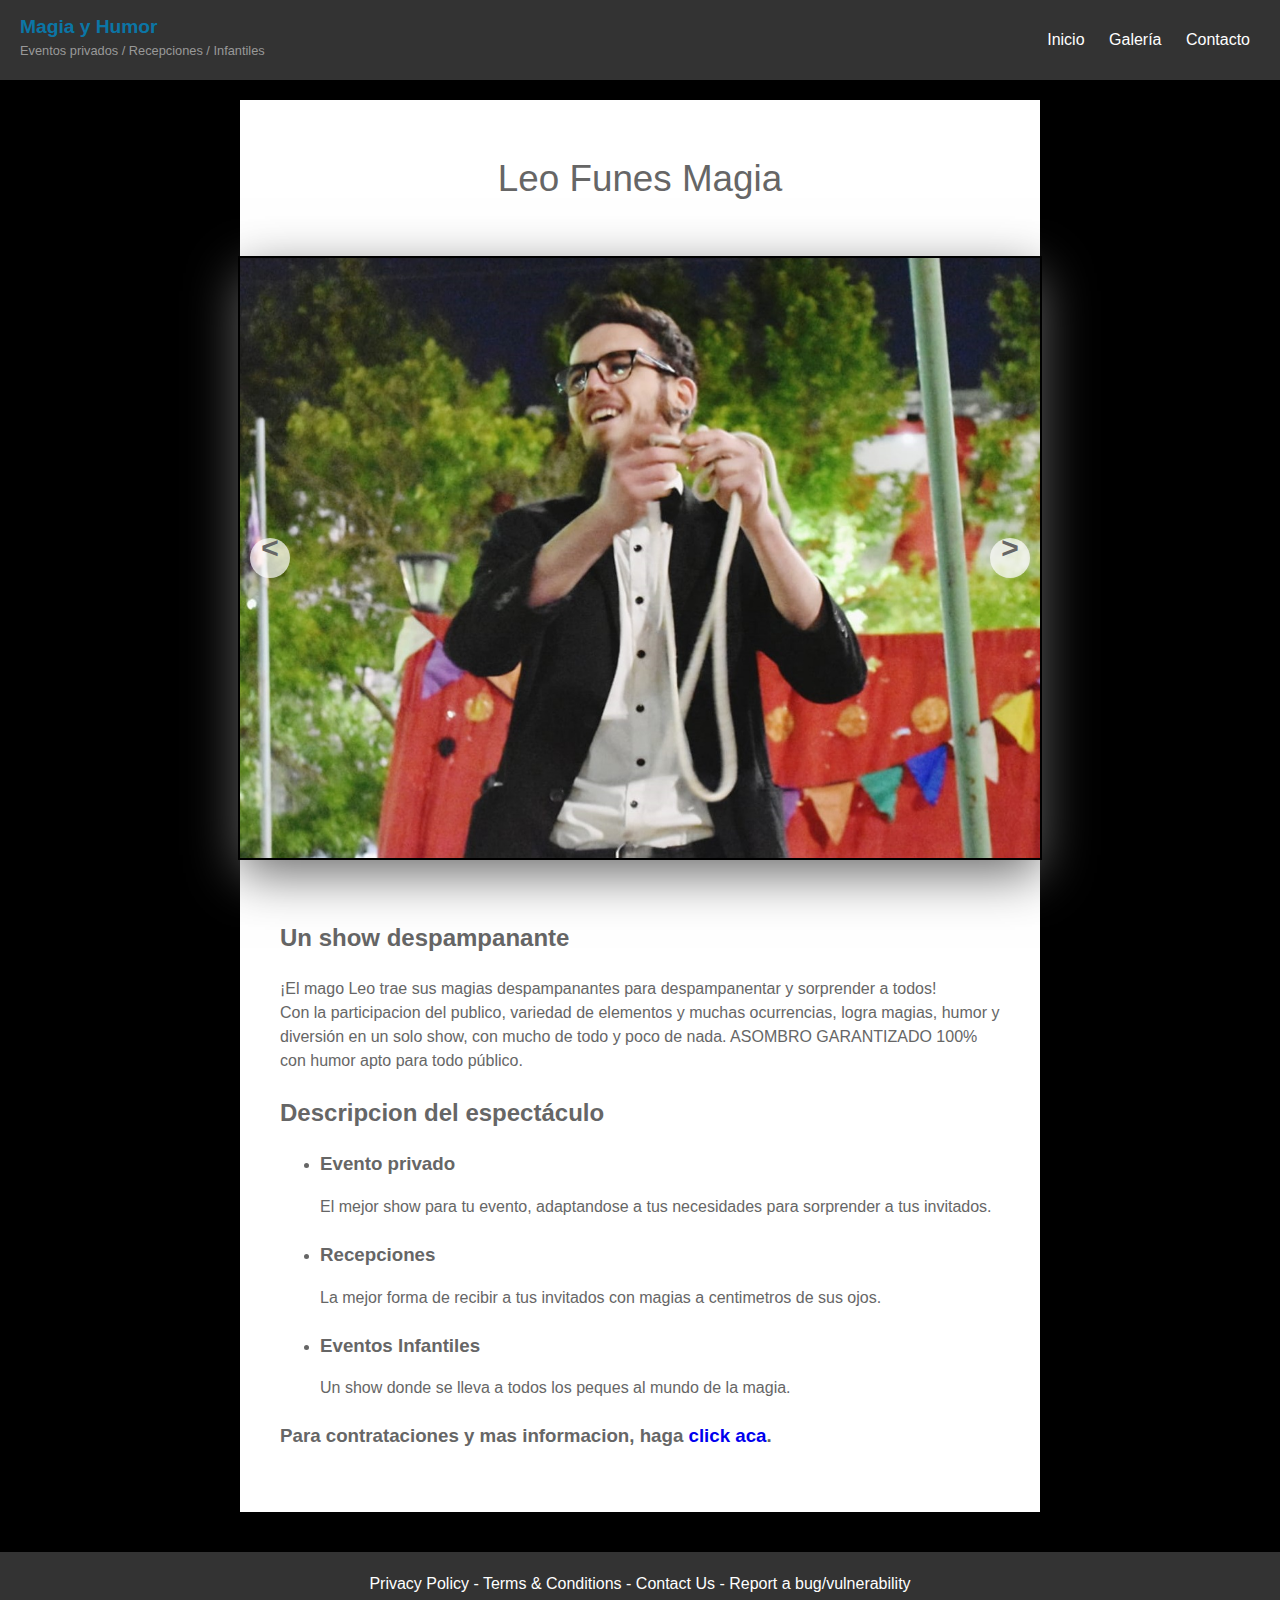
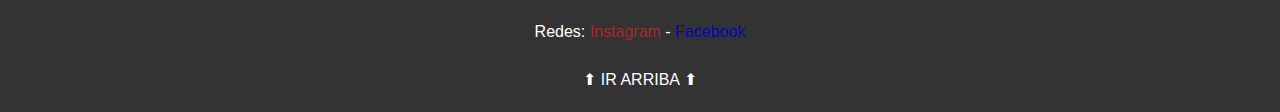
<file: index.html>
<!DOCTYPE html>

<html lang="es">
    <head>
        <meta charset="UTF-8">
        <meta name="viewport" content="width=device-width, user-scalable=no, initial-scale=1, maximum-scale=1, minimum-scale=1">

        <link href="estilo.css" rel="stylesheet">
        <link rel="shortcut icon" href="icono.png">

        <title>Leo Funes | Magia / Ilusionismo</title>

    </head>

    <body>
        <a name="arriba"></a>

        <header id="main-header">
		
            <a id="logo-header">
                <span class="site-name">Magia y Humor</span>
                <span class="site-desc">Eventos privados / Recepciones / Infantiles</span>
            </a> <!-- / #logo-header -->
    
            <nav>
                <ul>
                    <li><a href="https://leofunesmagia.000webhostapp.com" target="_blank">Inicio</a></li>
                    <li><a href="galeria.html" target="_blank">Galería</a></li>
                    <li><a href="formulario.html" target="_blank">Contacto</a></li>
                </ul>
            </nav><!-- / nav -->
    
        </header><!-- / #main-header -->
    
        
        <section id="main-content">
            <article>

                <header >
                    <h1>Leo Funes Magia</h1>
                </header>

                <div class="container-slider">
                    <div class="slider" id="slider">
                        <div class="slider_section"><img src="imagenes/1.jpeg" alt="" class="slider_img"></div>
                        <div class="slider_section"><img src="imagenes/2.jpeg" alt="" class="slider_img"></div>
                        <div class="slider_section"><img src="imagenes/3.jpeg" alt="" class="slider_img"></div>
                        <div class="slider_section"><img src="imagenes/4.jpeg" alt="" class="slider_img"></div>
                        <div class="slider_section"><img src="imagenes/5.jpeg" alt="" class="slider_img"></div>
                    </div>

                    <div class="slider_btn slider_btn-right" id="btn-right">&#62;</div>
                    <div class="slider_btn slider_btn-left" id="btn-left">&#60;</div>
                </div>
                <script src="slider.js"></script>
                
                <div class="content">
                    <p><h2>Un show despampanante</h2></p>
                            <!--<img src="/Crystal.jpg" alt="Crystal Classics" class="noticia">-->
                            <p>¡El mago Leo trae sus magias despampanantes para despampanentar y sorprender a todos!<br>
                                Con la participacion del publico, variedad de elementos y muchas ocurrencias,
                                 logra magias, humor y diversión en un solo show, con mucho de todo y poco de nada. ASOMBRO GARANTIZADO 100% con humor apto para todo público.
                            </p>
                        <h2>Descripcion del espectáculo</h2>
                        <p>
                            <ul>
                                <li><h3>Evento privado</h3>
                                <p>El mejor show para tu evento, adaptandose a tus necesidades para sorprender a tus invitados.</p>
                                </li>

                                <li><h3>Recepciones</h3>
                                    <p>La mejor forma de recibir a tus invitados con magias a centimetros de sus ojos.</p>
                                </li>

                                <li><h3>Eventos Infantiles</h3>
                                    <p>Un show donde se lleva a todos los peques al mundo de la magia.</p>
                                </li>
                            </ul>
                        </p>

                        <p><h3>Para contrataciones y mas informacion, haga <a href="file:///D:/Mauri/Universidad/Ahora/ULP/2do%20Cuatrimentre/Programacion%20Web/Trabajo%20final/formulario.html" target="_blank">click aca</a>.</h3></p>
                </div>
            </article> <!-- /article -->
        </section> <!-- / #main-content -->

        <footer id="main-footer">
            <p><a href="...">Privacy Policy - Terms & Conditions - Contact Us - Report a bug/vulnerability</a></p>
            <br>
            <p>Redes: <a href="https://www.instagram.com/leofunesmagia/" style="color: brown;" target="_blank">Instagram</a> - 
                <a href="https://www.facebook.com/Leo-Funes-Magia-1916816925081175" style="color: rgb(6, 6, 180);" target="_blank">Facebook</a>
            </p>
            <br>
            <p><a href="#">⬆ IR ARRIBA ⬆</a></p>
        </footer> <!-- / #main-footer -->
    </body>
</html>
</file>
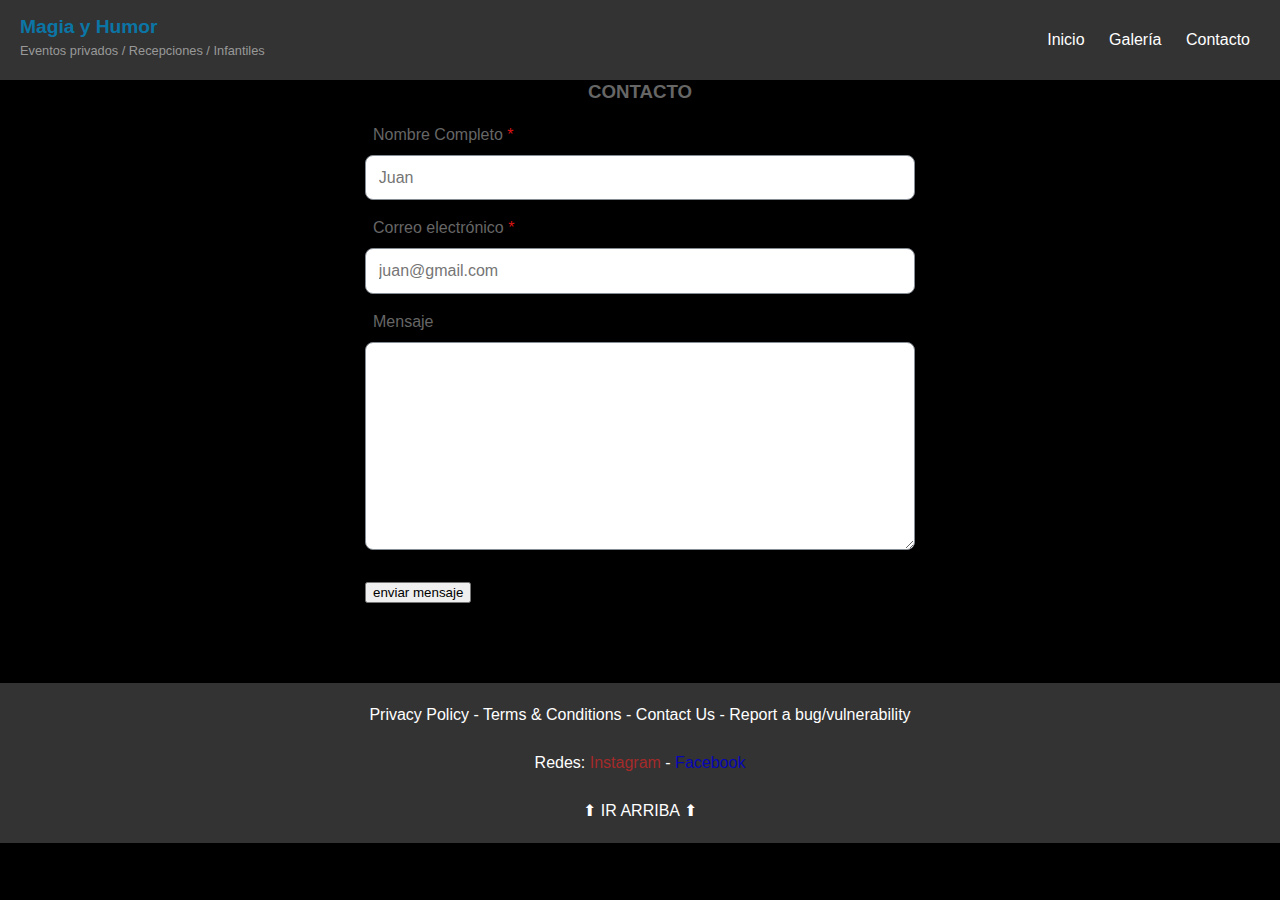
<file: formulario.html>
<html>
    <head>
        <meta charset="UTF-8">
        <meta name="viewport" content="width=device-width, user-scalable=no, initial-scale=1, maximum-scale=1, minimum-scale=1">

        <link href="estilo.css" rel="stylesheet">
        <link rel="shortcut icon" href="icono.png">

        <title>Contacto | Leo Funes Magia</title>
    </head>

    <body>
        <header id="main-header">
		
            <a id="logo-header">
                <span class="site-name">Magia y Humor</span>
                <span class="site-desc">Eventos privados / Recepciones / Infantiles</span>
            </a> <!-- / #logo-header -->
    
            <nav>
                <ul>
                    <li><a href="https://leofunesmagia.000webhostapp.com" target="_blank">Inicio</a></li>
                    <li><a href="file:///D:/Mauri/Universidad/Ahora/ULP/2do%20Cuatrimentre/Programacion%20Web/Trabajo%20final/galeria.html" target="_blank">Galería</a></li>
                    <li><a href="file:///D:/Mauri/Universidad/Ahora/ULP/2do%20Cuatrimentre/Programacion%20Web/Trabajo%20final/formulario.html" target="_blank">Contacto</a></li>
                </ul>
            </nav><!-- / nav -->
    
        </header><!-- / #main-header -->

        <!-- / Formulario -->
        <section class="contact">
            <div class="u-wrapper">
              <div class="contact-content">
                <form id="form" action="" class="form">
                  <h3 class="tag"><span>CONTACTO</span></h3>
                  <label for="name">Nombre Completo <span>*</span></label>
                  <input name="name" required type="text" id="name" placeholder="Juan">
                  <label for="email">Correo electrónico <span>*</span></label>
                  <input name="email" type="text" id="email" required placeholder="juan@gmail.com">
                  <label for="message">Mensaje</label>
                  <textarea id="message" name="message" id="" cols="30" rows="10"></textarea>
                  <button type="submit" class="btn primary full">enviar mensaje</button>
                </form>
                <a href="mailto:cheleofunes@gmail.com" id="trucazo"></a>
              </div>
            </div>
          </section>

          <script>
            const $form = document.querySelector('#form')
            const $buttonMailto = document.querySelector('#trucazo')
        
            $form.addEventListener('submit', handleSubmit)
        
            function handleSubmit(event) {
              event.preventDefault()
              const form = new FormData(this)
              $buttonMailto.setAttribute('href', `mailto:cheleofunes@leonidasesteban.com?subject=nombre ${form.get('name')}  correo ${form.get('email')}&body=${form.get('message')}`)
              $buttonMailto.click()
            }
          </script>

        <footer id="main-footer">
            <p><a href="...">Privacy Policy - Terms & Conditions - Contact Us - Report a bug/vulnerability</a></p>
            <br>
            <p>Redes: <a href="https://www.instagram.com/leofunesmagia/" style="color: brown;" target="_blank">Instagram</a> - 
                <a href="https://www.facebook.com/Leo-Funes-Magia-1916816925081175" style="color: rgb(6, 6, 180);" target="_blank">Facebook</a>
            </p>
            <br>
            <p><a href="#">⬆ IR ARRIBA ⬆</a></p>
        </footer> <!-- / #main-footer -->
    </body>
</html>
</file>
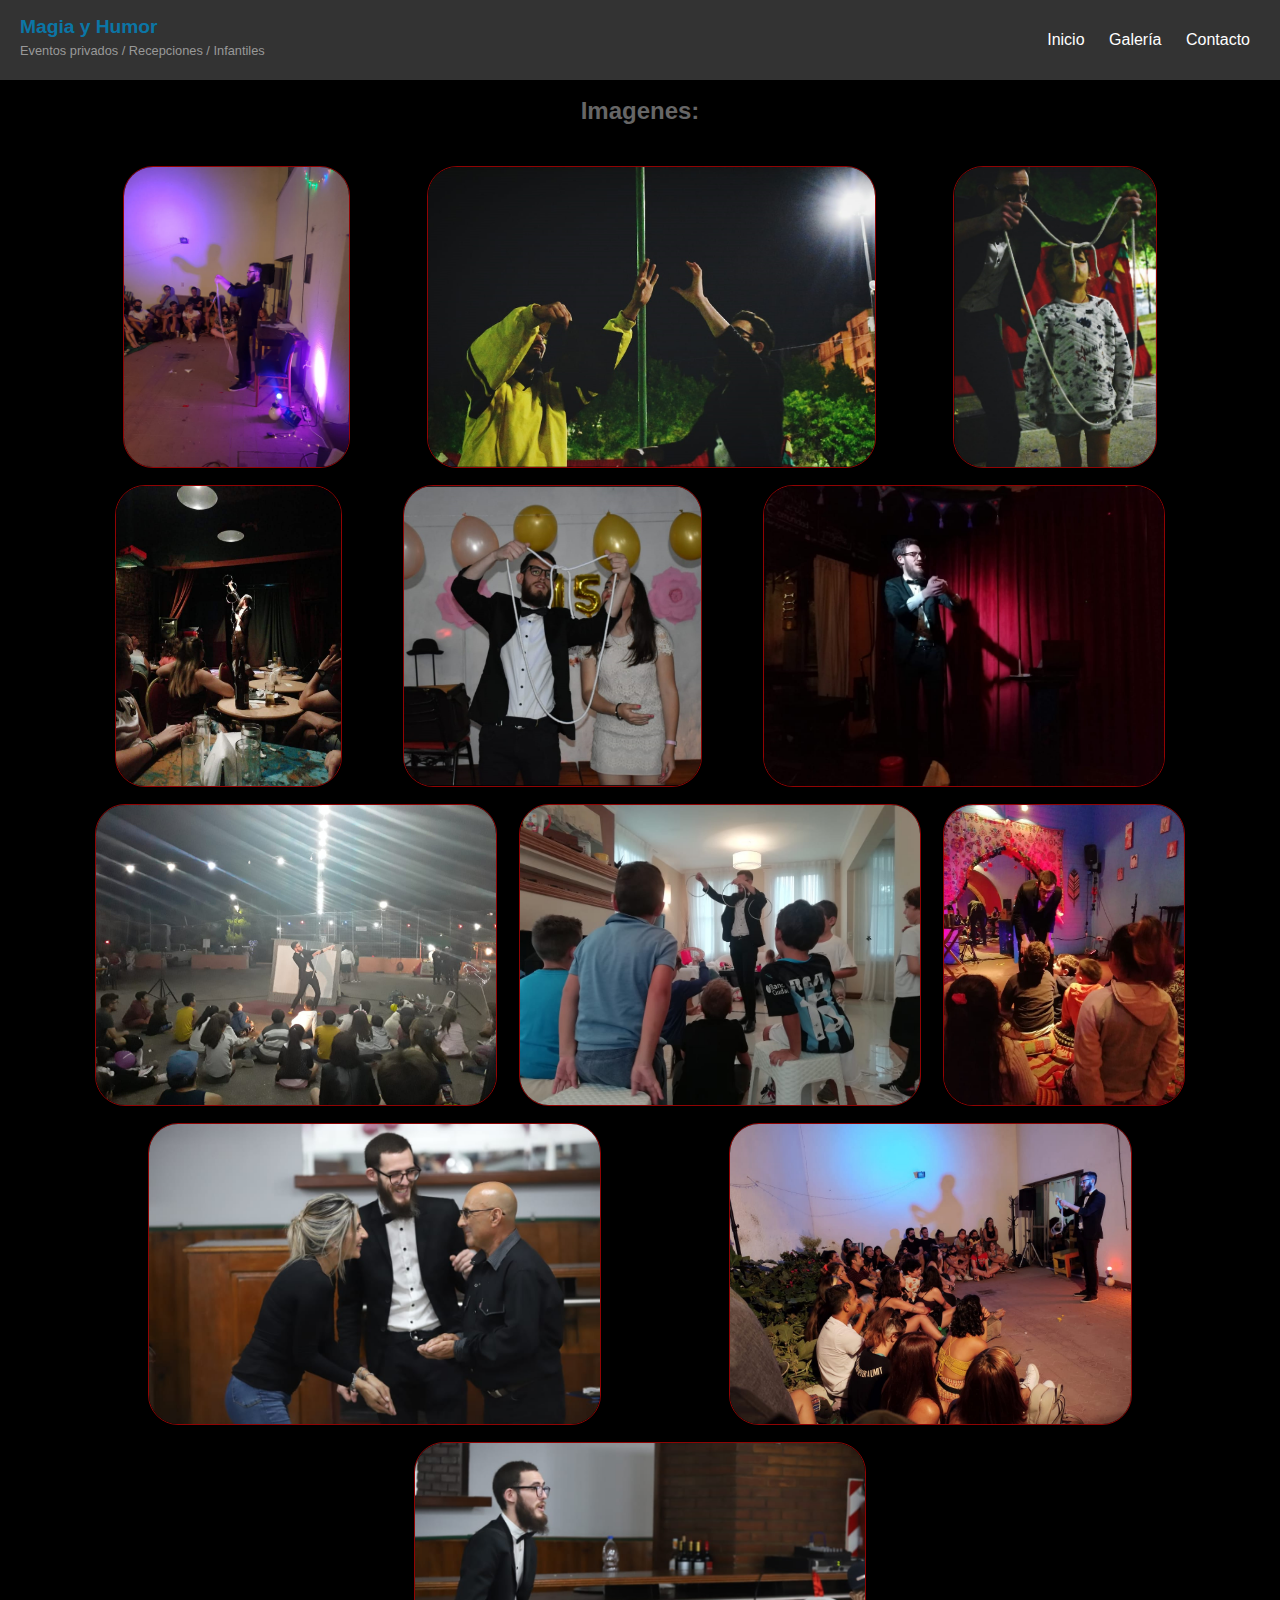
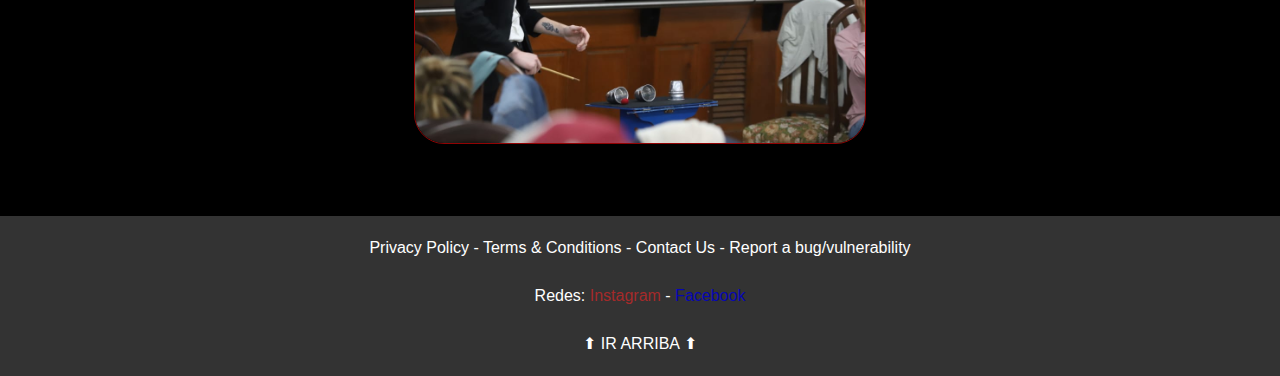
<file: galeria.html>
<!DOCTYPE html>

<html lang="es">
    <head>
        <meta charset="UTF-8">
        <meta name="viewport" content="width=device-width, user-scalable=no, initial-scale=1, maximum-scale=1, minimum-scale=1">

        <link href="estilo.css" rel="stylesheet">
        <link rel="shortcut icon" href="icono.png">

        <title>Galería | Leo Funes Magia</title>

    </head>

    <body>

        <header id="main-header">
		
            <a id="logo-header">
                <span class="site-name">Magia y Humor</span>
                <span class="site-desc">Eventos privados / Recepciones / Infantiles</span>
            </a> <!-- / #logo-header -->
    
            <nav>
                <ul>
                    <li><a href="https://leofunesmagia.000webhostapp.com" target="_blank">Inicio</a></li>
                    <li><a href="file:///D:/Mauri/Universidad/Ahora/ULP/2do%20Cuatrimentre/Programacion%20Web/Trabajo%20final/galeria.html" target="_blank">Galería</a></li>
                    <li><a href="file:///D:/Mauri/Universidad/Ahora/ULP/2do%20Cuatrimentre/Programacion%20Web/Trabajo%20final/formulario.html" target="_blank">Contacto</a></li>
                </ul>
            </nav><!-- / nav -->
    
        </header><!-- / #main-header -->

        <h2 style="text-align: center;">Imagenes: </h2>
        <ul class="galeria">
            <li><a href="#img1"><img src="imagenes/evento1.jpeg"></a></li>
            <li><a href="#img2"><img src="imagenes/evento2.jpeg"></a></li>
            <li><a href="#img3"><img src="imagenes/evento3.jpeg"></a></li>
            <li><a href="#img4"><img src="imagenes/evento4.jpeg"></a></li>
            <li><a href="#img5"><img src="imagenes/evento5.jpeg"></a></li>
            <li><a href="#img6"><img src="imagenes/evento6.jpeg"></a></li>
            <li><a href="#img7"><img src="imagenes/evento7.jpeg"></a></li>
            <li><a href="#img8"><img src="imagenes/evento8.jpeg"></a></li>
            <li><a href="#img9"><img src="imagenes/evento9.jpeg"></a></li>
            <li><a href="#img10"><img src="imagenes/evento10.jpeg"></a></li>
            <li><a href="#img11"><img src="imagenes/evento11.jpeg"></a></li>
            <li><a href="#img12"><img src="imagenes/evento12.jpeg"></a></li>
        </ul>

        <!--Vista de las imagenes-->
        <div class="modal" id="img1">
            <h3>Magia para tus eventos</h3>
                <div class="imagen">
                    <a href="#img12">&#60;</a>
                    <a href="#img2"><img src="imagenes/evento1.jpeg" alt=""></a>
                    <a href="#img2">&#62;</a>
                </div>
                <a href="" class="cerrar">X</a>
        </div>
        <div class="modal" id="img2">
            <h3>Magia para tus eventos</h3>
                <div class="imagen">
                    <a href="#img1">&#60;</a>
                    <a href="#img3"><img src="imagenes/evento2.jpeg" alt=""></a>
                    <a href="#img3">&#62;</a>
                </div>
                <a href="" class="cerrar">X</a>
        </div>
        <div class="modal" id="img3">
            <h3>Magia para tus eventos</h3>
                <div class="imagen">
                    <a href="#img2">&#60;</a>
                    <a href="#img4"><img src="imagenes/evento3.jpeg" alt=""></a>
                    <a href="#img4">&#62;</a>
                </div>
                <a href="" class="cerrar">X</a>
        </div>
        <div class="modal" id="img4">
            <h3>Magia para tus eventos</h3>
                <div class="imagen">
                    <a href="#img3">&#60;</a>
                    <a href="#img5"><img src="imagenes/evento4.jpeg" alt=""></a>
                    <a href="#img5">&#62;</a>
                </div>
                <a href="" class="cerrar">X</a>
        </div>
        <div class="modal" id="img5">
            <h3>Magia para tus eventos</h3>
                <div class="imagen">
                    <a href="#img4">&#60;</a>
                    <a href="#img6"><img src="imagenes/evento5.jpeg" alt=""></a>
                    <a href="#img6">&#62;</a>
                </div>
                <a href="" class="cerrar">X</a>
        </div>
        <div class="modal" id="img6">
            <h3>Magia para tus eventos</h3>
                <div class="imagen">
                    <a href="#img5">&#60;</a>
                    <a href="#img7"><img src="imagenes/evento6.jpeg" alt=""></a>
                    <a href="#img7">&#62;</a>
                </div>
                <a href="" class="cerrar">X</a>
        </div>
        <div class="modal" id="img7">
            <h3>Magia para tus eventos</h3>
                <div class="imagen">
                    <a href="#img6">&#60;</a>
                    <a href="#img8"><img src="imagenes/evento7.jpeg" alt=""></a>
                    <a href="#img8">&#62;</a>
                </div>
                <a href="" class="cerrar">X</a>
        </div>
        <div class="modal" id="img8">
            <h3>Magia para tus eventos</h3>
                <div class="imagen">
                    <a href="#img7">&#60;</a>
                    <a href="#img9"><img src="imagenes/evento8.jpeg" alt=""></a>
                    <a href="#img9">&#62;</a>
                </div>
                <a href="" class="cerrar">X</a>
        </div>
        <div class="modal" id="img9">
            <h3>Magia para tus eventos</h3>
                <div class="imagen">
                    <a href="#img8">&#60;</a>
                    <a href="#img10"><img src="imagenes/evento9.jpeg" alt=""></a>
                    <a href="#img10">&#62;</a>
                </div>
                <a href="" class="cerrar">X</a>
        </div>
        <div class="modal" id="img10">
            <h3>Magia para tus eventos</h3>
                <div class="imagen">
                    <a href="#img9">&#60;</a>
                    <a href="#img11"><img src="imagenes/evento10.jpeg" alt=""></a>
                    <a href="#img11">&#62;</a>
                </div>
                <a href="" class="cerrar">X</a>
        </div>
        <div class="modal" id="img11">
            <h3>Magia para tus eventos</h3>
                <div class="imagen">
                    <a href="#img10">&#60;</a>
                    <a href="#img12"><img src="imagenes/evento11.jpeg" alt=""></a>
                    <a href="#img12">&#62;</a>
                </div>
                <a href="" class="cerrar">X</a>
        </div>
        <div class="modal" id="img12">
            <h3>Magia para tus eventos</h3>
                <div class="imagen">
                    <a href="#img11">&#60;</a>
                    <a href="#img1"><img src="imagenes/evento12.jpeg" alt=""></a>
                    <a href="#img1">&#62;</a>
                </div>
                <a href="" class="cerrar">X</a>
        </div> <!--Fin vista de imagenes-->

        <footer id="main-footer">
            <p><a href="...">Privacy Policy - Terms & Conditions - Contact Us - Report a bug/vulnerability</a></p>
            <br>
            <p>Redes: <a href="https://www.instagram.com/leofunesmagia/" style="color: brown;" target="_blank">Instagram</a> - 
                <a href="https://www.facebook.com/Leo-Funes-Magia-1916816925081175" style="color: rgb(6, 6, 180);" target="_blank">Facebook</a>
            </p>
            <br>
            <p><a href="#">⬆ IR ARRIBA ⬆</a></p>
        </footer> <!-- / #main-footer -->
    </body>
</html>
</file>
<file: estilo.css>
html {
    overflow-y: scroll;
    overflow-x: hidden;
}

/*body {
	height: 100%;
	font-family: "Mulish", sans-serif;
	-webkit-font-smoothing: antialiased;
	background: #f7f7f7;
}*/

body {
	margin: 0;
	padding: 0;
	font-family: "Mulish", sans-serif;
	color: #666;
	background: black; 
	font-size: 1em;
	line-height: 1.5em;
	padding-top: 80px;
}

h1 {
	font-size: 2.3em;
	line-height: 1.3em;
	margin: 15px 0;
	text-align: center;
	font-weight: 300;
}

h2{
	line-height: 1.3em;
	margin: 15px 0;
}

p {
	margin: 0 0 1.5em 0;
}

a{
	text-decoration: none;
}

.portada {
	max-width: 100%;
	height: auto;
}


/*
 * Logo
 */
#logo-header {
	float: left;
	padding: 15px 0 0 20px;
	text-decoration: none;
}
	#logo-header:hover {
		color: #0b76a6;
	}
	
	#logo-header .site-name {
		display: block;
		font-weight: 700;
		font-size: 1.2em;
	}
	
	#logo-header .site-desc {
		display: block;
		font-weight: 300;
		font-size: 0.8em;
		color: #999;
	}
	

/*
 * Navegación
 */
nav {
	float: right;
}
	nav ul {
		margin: 0;
		padding: 0;
		list-style: none;
		padding-right: 20px;
	}
	
		nav ul li {
			display: inline-block;
			line-height: 80px;
		}
			
			nav ul li a {
				display: block;
				padding: 0 10px;
				text-decoration: none;
				color: white;
			}
			
				nav ul li a:hover {
					background: #0b76a6;
				}


/* MAIN */
#main-content {
	background: white;
	width: 90%;
	max-width: 800px;
	margin: 20px auto;
	box-shadow: 0 0 10px rgba(0,0,0,.1);
}
				
#main-content header,#main-content .content {
	padding: 40px;
}

#main-footer {
	background: #333;
	color: white;
	text-align: center;
	padding: 20px;
	margin-top: 40px;
}
	#main-footer p {
		margin: 0;
	}
	
	#main-footer a {
		color: white;
	}

#main-header {
	background: #333;
	color: white;
	height: 80px;
	width: 100%; /* hacemos que la cabecera ocupe el ancho completo de la página */
	left: 0; /* Posicionamos la cabecera al lado izquierdo */
	top: 0; /* Posicionamos la cabecera pegada arriba */
	position: absolute; /* Hacemos que la cabecera tenga una posición fija */
}

/* SLIDER */ 

.container-slider{
	max-width: 100%;
	margin: auto;
	overflow: hidden;
	box-shadow: 0 0 0 2px black,
				0 15px 50px;
	position: relative;
}

.slider{
	display: flex;
	width: 500%; /*Cantidad de imagenes*/
	height: 600px;
	margin-left: -100%;
}

.slider_section{
	width: 100%;
}

.slider_img{
	display: block;
	width: 100%;
	height: 100%;
	object-fit: cover;
}

.slider_btn{
	position: absolute;
	width: 40px;
	height: 40px;
	background:  rgba(255, 255, 255, 0.7);
	top: 50%;
	transform: translateY(-50%);
	font-size: 30px;
	font-weight: bold;
	font-family: monospace;
	text-align: center;
	border-radius: 50%;
	cursor: pointer;
}

.slider_btn:hover{
	background: white;
}

.slider_btn-left{
	left: 10px;
}

.slider_btn-right{
	right: 10px;
}

/* GALERIA */
.galeria{
	width: 90%;
	margin: auto;
	list-style: none;
	padding: 20px;
	box-sizing: border-box;
	display: flex;
	flex-wrap: wrap;
	justify-content: space-around;
}

.galeria li{
	margin: 5px;
}

.galeria img{
	max-width: 500px;
	height: 300px;
	border-style: solid;
	border-color: rgb(145, 3, 3);
	border-radius: 30px;
	border-width: 1px;
}

.modal{
	display: none;
}

.modal:target{
	display: block;
	transition: all 0.5s;
	position: fixed;
	background: rgba(0, 0, 0, 0.8);
	top: 0;
	left: 0;
	width: 100%;
	height: 100%;
}

.modal h3{
	color: white;
	font-size: 30px;
	text-align: center;
	margin: 15px 0;
}

.imagen{
	width: 100%;
	height: auto;
	display: flex;
	justify-content: center;
	align-items: center;
}

.imagen a{
	color: white;
	font-size: 40px;
	text-decoration: none;
	margin: 0 10px;
}

.imagen a:nth-child(2){
	margin: 0;
	height: 100%;
	flex-shrink: 2;
}

.imagen img{
	width: 450px;
	height: 100%;
	max-width: 100%;
	border: 7px solid white;
	box-sizing: border-box;
}

.cerrar{
	display: block;
	background: white;
	width: 25px;
	height: 25px;
	margin: auto;
	text-align: center;
	text-decoration: none;
	font-size: 25px;
	color: #000;
	padding: 5px;
	border-radius: 50%;
	line-height: 25px;
}

/* FORMULARIO */

.contact {
	margin-block-end: 5em;
}

#trucazo {
	opacity: 0;
}

.u-wrapper {
	max-inline-size: 1232px;
	margin: 0 auto;
	padding: 0 1em;
}

.contact {
	margin-block-end: 5em;
}

.form {
	max-inline-size: 550px;
	margin: auto;
}
  
.form label {
	display: block;
	margin-block-start: 1em;
	margin-block-end: .5em;
	padding-inline-start: .5em;
}
  
.form label span {
	color: #DA1414;
}
  
.form input, .form textarea {
	box-sizing: border-box;
	width: 100%;
	font-size: 1rem;
	padding: .8em;
	border-radius: .5em;
	border: 1px solid #858C94;
}

.form textarea {
	margin-block-end: 2em;
	font-family: inherit;
}

.form .tag span {
    display: block;
    text-align: center;
}
</file>
